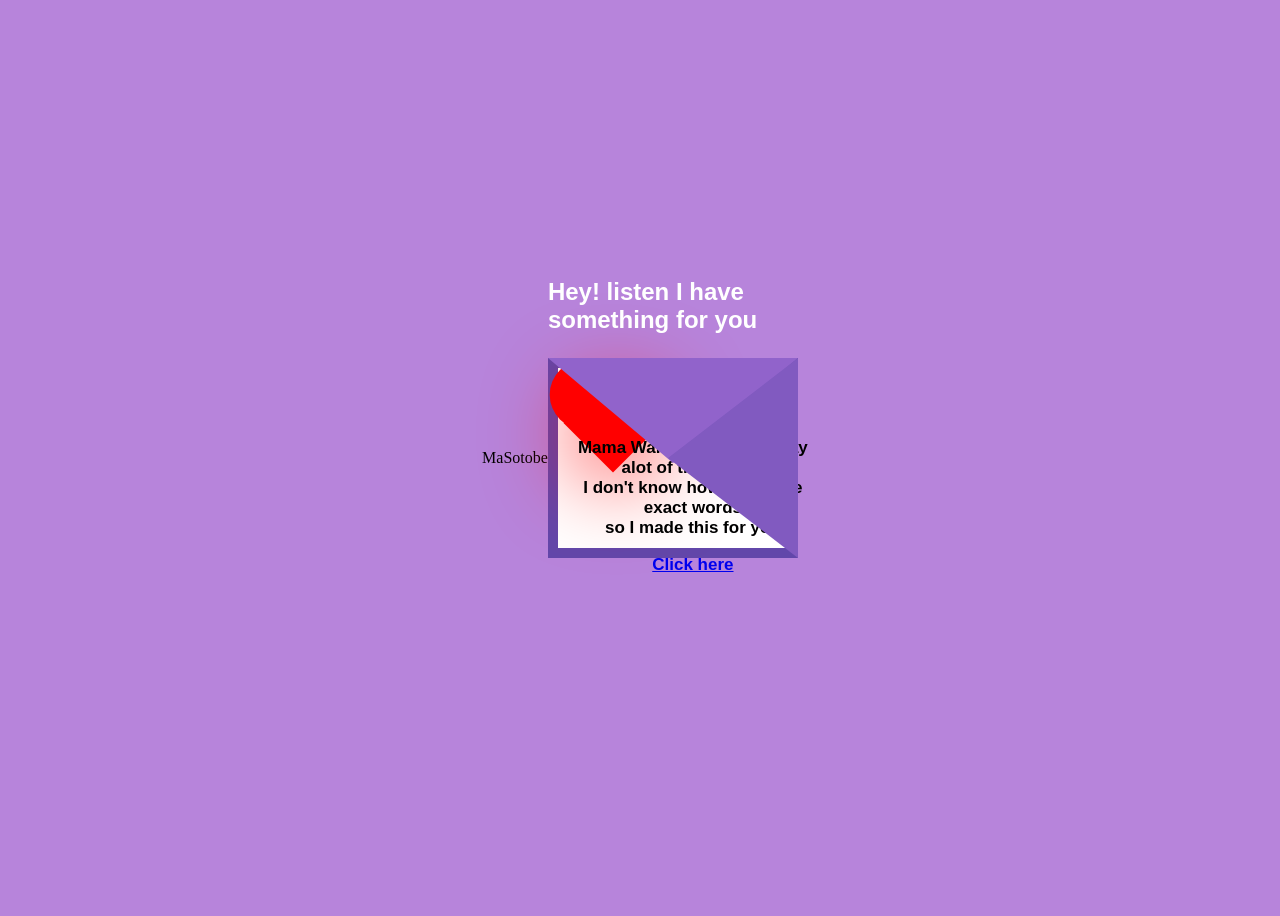
<file: index.html>
<!DOCTYPE html>
<html lang="en">
<head>
  <meta charset="UTF-8">
  <meta name="viewport" content="width=device-width, initial=1.0"
  <title>MaSotobe</title>
  <link rel="stylesheet" href="style.css">
</head>
<body>
  <div class="envelope">
    <div class="back"></div>
    <div class="letter">
      <div class="heart"></div>
      <div class="text">
        <p>Mama Wakwami I wanna say<br>
        alot of things but,<br>
      I don't know how to put the exact words<br>
    so I made this for you</p>
    <a href="new.html">Click here</a>
      </div>
    </div>
    <div class="front"></div>
    <div class="top"></div>
    <div class="shadow"></div>
    <div class="text1">
      <h2>Hey! listen I have something for you</h2>
  </div>
</body>
</html>
</file>
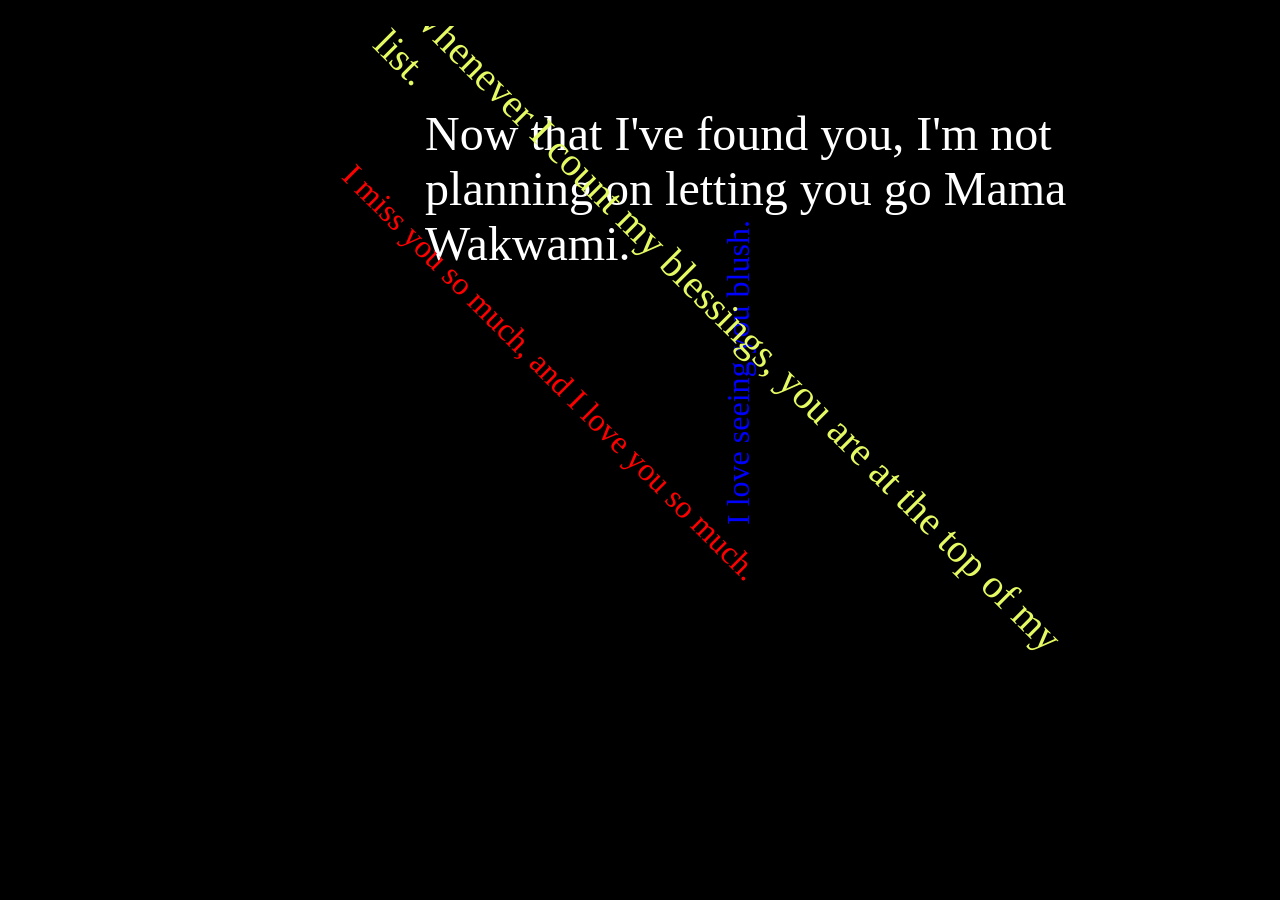
<file: new.html>
CTYPE html>
1 lang="en"
d>
<meta charset="UTF-8">
<meta name="viewport" content="width=device-width,"
<title>MaSotobe</title>
<link rel="stylesheet" href="new.css"
</head>
<body>
   <section class="animation-box">
       <div class="first-text">MaSotobe when i'm with you, everything feels right.</div>
       <div class="second-text">My favorite part of the day has and will forever be the time I get to spend with you.</div>
       <div class="third-text">I love seeing you blush.</div>
       <div class="fourth-text">Now that I've found you, I'm not planning on letting you go Mama Wakwami.</div>
       <div class="fifth-text">Whenever I count my blessings, you are at the top of my list.</div>
       <div class="Sixth-text">I miss you so much, and I love you so much.</div>
   </section>
</body>
</html>
</file>
<file: style.css>
body{
  display: flex;
  align-items: center;
  justify-content: center;
  height: 100vh;
  background: #b784db;
}
.envelope{
  position: relative;
  cursor: pointer;
}

.back{
  position: relative;
  width: 250px;
  height: 200px;
  background: #6247aa;

}
.front{
  position: absolute;
  border-right: 130px solid #815ac0;
  border-top: 100px solid transparent;
  border-bottom: 100px solid transparent;
  height: 0;
  width: 0;
  top: 0;
  left: 120px;
  z-index: 3;
}
.front: before{
  content: "";
  position: absolute;
  border-left: 130px solid #815ac0;
  border-top: 100px solid transparent;
  border-bottom: 100px solid transparent;
  height: 0;
  width: 0;
  top: -100px;
  left: -120px;
}
.front: after{
  content: "";
  position: absolute;
  border-bottom: 105px solid #7251b5;
  border-left: 125px solid transparent;
  border-right: 125px solid transparent;
  height: 0;
  width: 0;
  top: -5px;
  left: -12px
}
.top{
  position: absolute;
  border-top: 105px solid #9163cb;
  border-left: 125px solid transparent;
  border-right: 125px solid transparent;
  height: 0;
  width: 0;
  top: 0;
  transform-origin: top;
  transition: 0.4s;
}
.envelope:hover .top {
  transform: rotateX(160deg);
}
.letter{
  position: absolute;
  background: white;
  width: 230px;
  height: 180px;
  top: 10px;
  left: 10px;
  transition: 0.2s;
}
.envelope: hover .letter{
  transform: translateY(-100px);
  z-index: 2;
}
.text1{
  position: absolute;
  color: white;
  font-family: sans-serif;
  top: -50%;
}
.text{
  text-align: center;
  font-size: 17px;
  font-family: Arial, helvetica, sans-serif;
  margin-top: 20px;
  font-weight: bold;
  color: black;
  position: relative;
  top: -20px;
  left: 20px;
}

/*---heart-----*/
.heart{
  background-color: red;
  height: 70px;
  width: 70px;
  position: relative;
  top: 20px;
  left: 20px;
  transform: rotate(-45deg);
  box-shadow: -5px 10px 90px red;
animation: untoldcoding 0.6s linear infinite;
}

@keyframes untoldcoding {
  0%{
    transform: rotate(-45deg) scale(1.05);
  }
  70%{
    transform: rotate(-45deg) scale(1.0);
  }
  100%{
    transform: rotate(-45deg) scale(0.8);
  }
}
.heart:before{
  content: '';
  position: absolute;
  height: 70px;
  width: 70px;
  background-color: red;
  top: -40px;
  border-radius: 50px;
}
.heart:after{
  content: '';
  position: absolute;
  height: 70px;
  width: 70px;
  background-color: red;
  right: -40px;
  border-radius: 50px;
}
</file>
<file: new.css>
body{
  font-style: Arial;
  background: black;
}
.animation-box{
  width: 85%;
  height: 45.5rem;
  margin: 0 auto;
  overflow: hidden;
  position: relative;
}
.first-text{
  font-size: 4.0rem;
  color: white;
  position: absolute;
  left: 2.5rem;
  top: 5rem;
  opacity: 0;
  animation-name: untoldcoding1;
  animation-duration: 5s;

}
.second-text{
  font-size: 3.0rem;
  color: white;
  position: absolute;

  top: 8rem;
  opacity: 0;
  animation-name: untoldcoding2;
  animation-duration: 5s;
  animation-delay: 4.5s;
}
.third-text{
  font-size: 2.0rem;
  color: blue;
  position: absolute;
  left: 45%;
  top: 45%;
  opacity: ;
  animation-name: untoldcoding2;
  animation-duration: 5s;
  animation-delay: 9s;
  transform: rotate(-90deg);
  white-space: nowrap;

}
.fourth-text{
  font-size: 3.0rem;
  color: white;
  position: absolute;
  left: 30%;
  top: 5rem;
  opacity: ;
  animation-name: untoldcoding3;
  animation-duration: 5s;
  animation-delay: 1.5s;

}
.fifth-text{
  font-size: 2.5rem;
  color: rgb(229, 249, 99);
  position: absolute;
  left: 15%;
  bottom: 50%;
  opacity: ;
  animation-name: untoldcoding5;
  animation-duration: 9.5s;
  animation-delay: 3s;
  transform: rotate(45deg);

}
.sixth-text{
  font-size: 2.0rem;
  color: red;
  position: absolute;
  left: 15%;
  top: 45%;
  opacity: ;
  animation-name: untoldcoding6;
  animation-duration: 3s;
  animation-delay: 0,5s;
  transform: rotate(45deg);

}
@keyframes untoldcoding1 {
  0%{
    top: -3rem;
    opacity: 0;
  }
  75%{
    top: 25%;
    opacity: 1;
  }
  100%{

    opacity: 0;
  }
}
@keyframes untoldcoding2 {
  0%{
    top: -3rem;
    opacity: 0;
  }
  75%{
    top: 45%;
    opacity: 1;
  }
  100%{

    opacity: 0;
  }
}
@keyframes untoldcoding3 {
  0%{
    right: -3rem;
    opacity: 0;
  }
  75%{
    top: 45%;
    opacity: 1;
  }
  100%{
    right: 10rem
    opacity: 0;
  }
}
@keyframes untoldcoding4 {
  0%{
    right: -3rem;
    opacity: 0;
  }
  75%{
    right: 10rem;
    opacity: 1;
  }
  100%{
    right: 10rem;
    opacity: 0;
  }
}
@keyframes untoldcoding5 {
  0%{
    right: -3rem;
    opacity: 0;
  }
  75%{
    right: 10rem;
    opacity: 1;
  }
  100%{
    right: 10rem;
    opacity: 0;
  }
}
@keyframes untoldcoding6 {
  0%{
    right: -3rem;
    opacity: 0;
  }
  75%{
    right: 10rem;
    opacity: 1;
  }
  100%{
    right: 10rem;
    opacity: 0;
  }
}
</file>
